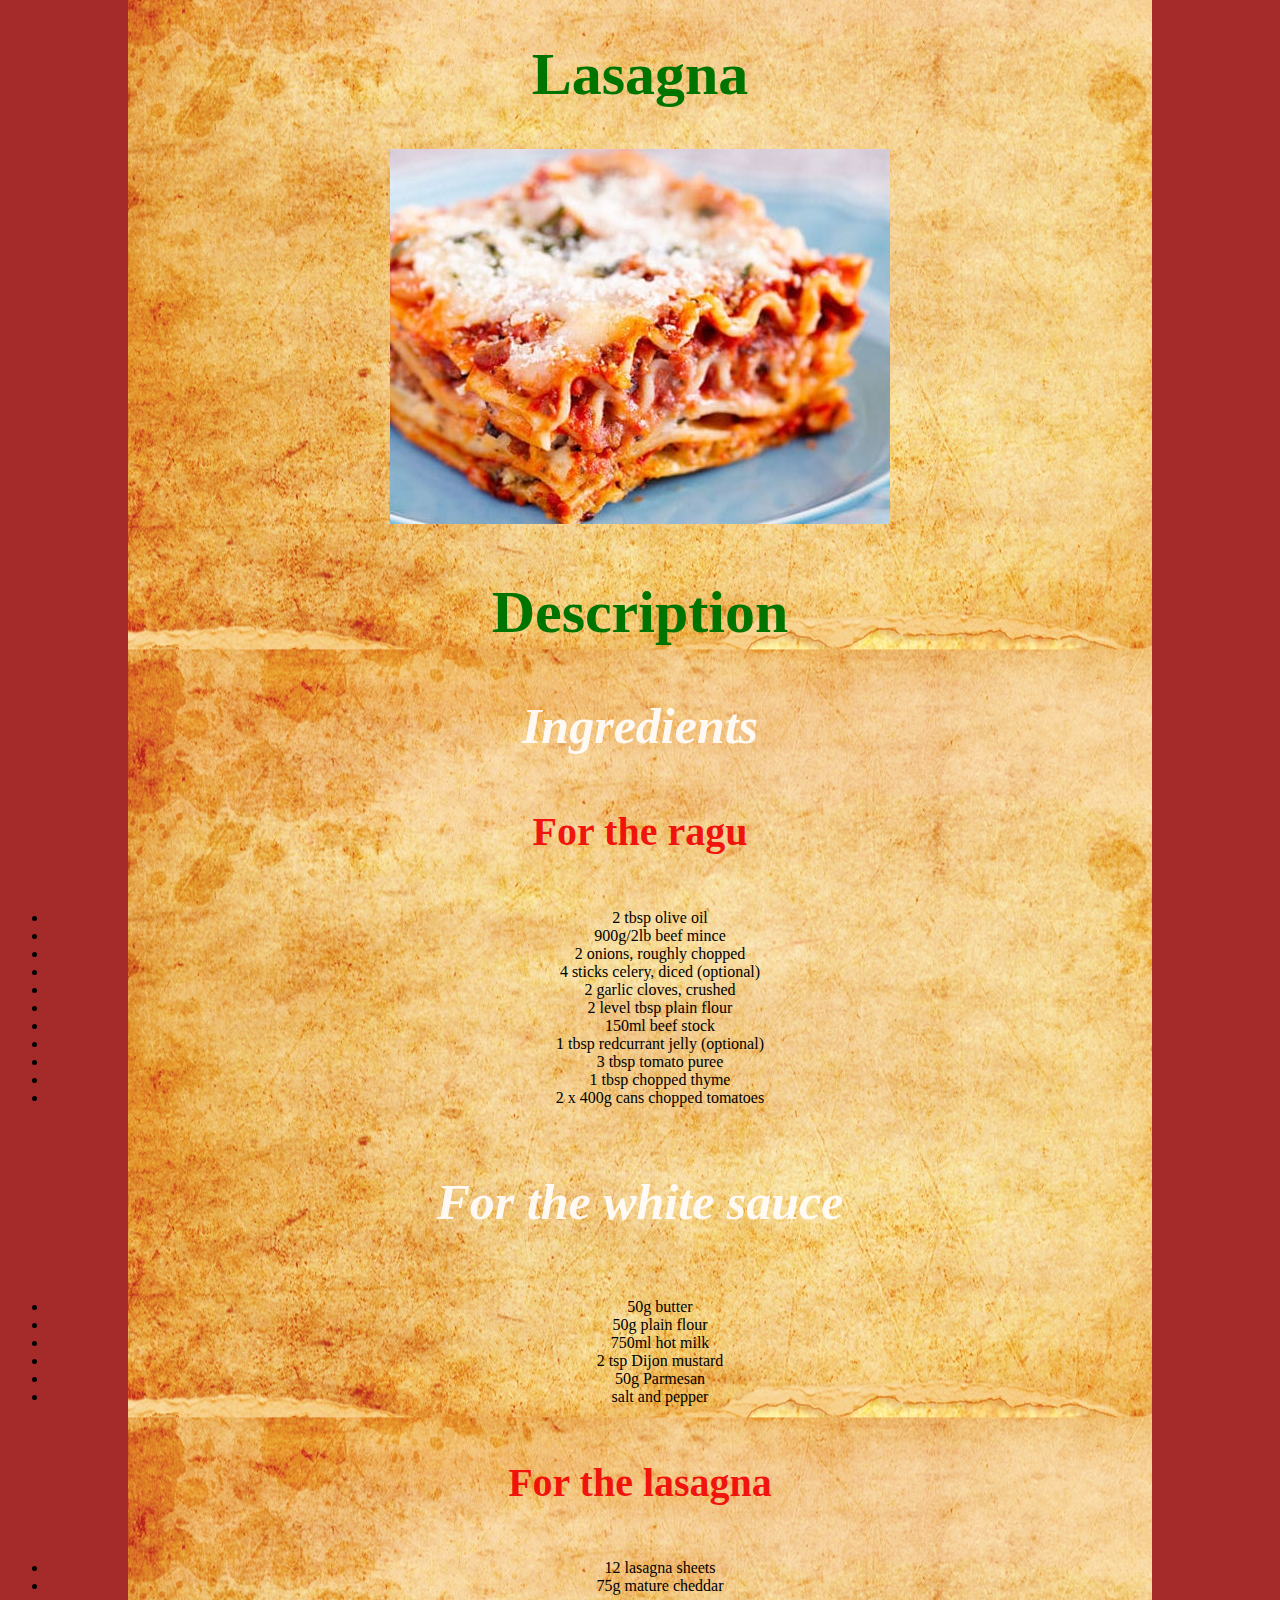
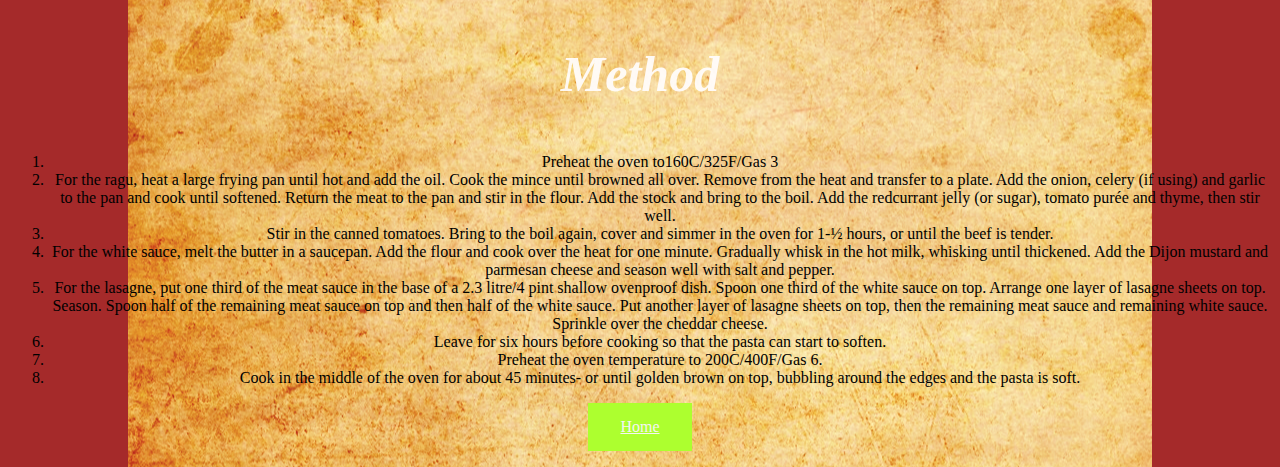
<file: recipes/lasagna.html>
<!DOCTYPE html>
<html lang="en">
<head>
    <meta charset="UTF-8">
    <meta http-equiv="X-UA-Compatible" content="IE=edge">
    <meta name="viewport" content="width=device-width, initial-scale=1.0">
    <title>Lasagna recipe</title>
    <link rel="stylesheet" href="../style.css">
</head>
<body>
    <h1 class="heading-one">Lasagna</h1>
        <img src="images/lasagna.jpg" alt="picture of a delicious lasagna">
    <h2 class="heading-one">Description</h2>
    <h3 class="heading-two">Ingredients</h3>
    <h4 class="heading-three">For the ragu</h4>
    <div id="wrapper">  
        <ul>
            <li>2 tbsp olive oil</li>
            <li>900g/2lb beef mince</li>
            <li>2 onions, roughly chopped</li>
            <li>4 sticks celery, diced (optional)</li>
            <li>2 garlic cloves, crushed</li>
            <li>2 level tbsp plain flour</li>
            <li>150ml beef stock</li>
            <li>1 tbsp redcurrant jelly (optional)</li>
            <li>3 tbsp tomato puree</li>
            <li>1 tbsp chopped thyme</li>
            <li>2 x 400g cans chopped tomatoes</li>
        </ul>
    </div>
    <h4 class="heading-two">For the white sauce</h4>
    <div id="wrapper">
        <ul>
            <li>50g butter</li>
            <li>50g plain flour</li>
            <li>750ml hot milk</li>
            <li>2 tsp Dijon mustard</li>
            <li>50g Parmesan</li>
            <li>salt and pepper</li>
        </ul>
    </div>
    <h4 class="heading-three">For the lasagna</h4>
<div id="wrapper">
        <ul>
            <li>12 lasagna sheets</li>
            <li>75g mature cheddar</li>
        </ul>
    </div>
    <h3 class="heading-two">Method</h3>
    <div class="wrapper-two">
        <ol>
            <li>Preheat the oven to160C/325F/Gas 3</li>
            <li>For the ragu, heat a large frying pan until hot and add the oil. Cook the mince until browned all over. Remove from the heat and transfer to a plate. Add the onion, celery (if using) and garlic to the pan and cook until softened. Return the meat to the pan and stir in the flour. Add the stock and bring to the boil. Add the redcurrant jelly (or sugar), tomato purée and thyme, then stir well.</li>
            <li>Stir in the canned tomatoes. Bring to the boil again, cover and simmer in the oven for 1-½ hours, or until the beef is tender.</li>
            <li>For the white sauce, melt the butter in a saucepan. Add the flour and cook over the heat for one minute. Gradually whisk in the hot milk, whisking until thickened. Add the Dijon mustard and parmesan cheese and season well with salt and pepper.</li>
            <li>For the lasagne, put one third of the meat sauce in the base of a 2.3 litre/4 pint shallow ovenproof dish. Spoon one third of the white sauce on top. Arrange one layer of lasagne sheets on top. Season. Spoon half of the remaining meat sauce on top and then half of the white sauce. Put another layer of lasagne sheets on top, then the remaining meat sauce and remaining white sauce. Sprinkle over the cheddar cheese.</li>
            <li>Leave for six hours before cooking so that the pasta can start to soften.</li>
            <li>Preheat the oven temperature to 200C/400F/Gas 6.</li>
            <li>Cook in the middle of the oven for about 45 minutes- or until golden brown on top, bubbling around the edges and the pasta is soft.</li>
        </ol>
    </div>
<p>
    <a class="buttons" href="../index.html">Home</a>
</p>
</body>
</html>
</file>
<file: style.css>
body {
    background-image: url("recipes/images/background.jpg");
    background-repeat: repeat-y;
    background-position: center ;
    background-color: brown;
    background-blend-mode: hard-light;
    text-align: center;
}

.flag,
.luigi {
    margin-left: auto;
    margin-right: auto;
    display: block;
}

.flag {
    width:40px ;
    height:40px ;
    border: 10px solid rgba(165, 42, 42, 0.726);
    padding: 10px;
}

.heading-one {
    color: rgb(0, 116, 0) ;
    font-family: 'Times New Roman', Times, serif ;
    font-weight: bold;
    font-size: 60px ;
    position:relative;
}

.heading-two {
    color: rgba(255, 253, 253, 0.925) ;
    font-family: Cambria, Cochin, Georgia, Times, 'Times New Roman', serif ;
    font-weight: bold;
    font-style: italic ;
    font-size: 50px ;
}

.heading-three {
    color: rgba(241, 2, 2, 0.925) ;
    font-family: cursive ;
    font-style:inherit ;
    font-size: 40px ;
}

.quote {
    color:black;
    font-style: italic;
    font-family: 'Franklin Gothic Medium', 'Arial Narrow', Arial, sans-serif;
    font-size: 30px;
}

.luigi {
    width: 70px;
    height 140px;
}

.buttons {
    background-color: greenyellow;
    color:whitesmoke;
    padding: 15px 32px;
    text-align: center ;
    list-style-position: inside;
    display:inline-block;
    font-size: 16px;
    display:table;
    margin: 0 auto;
}
</file>
